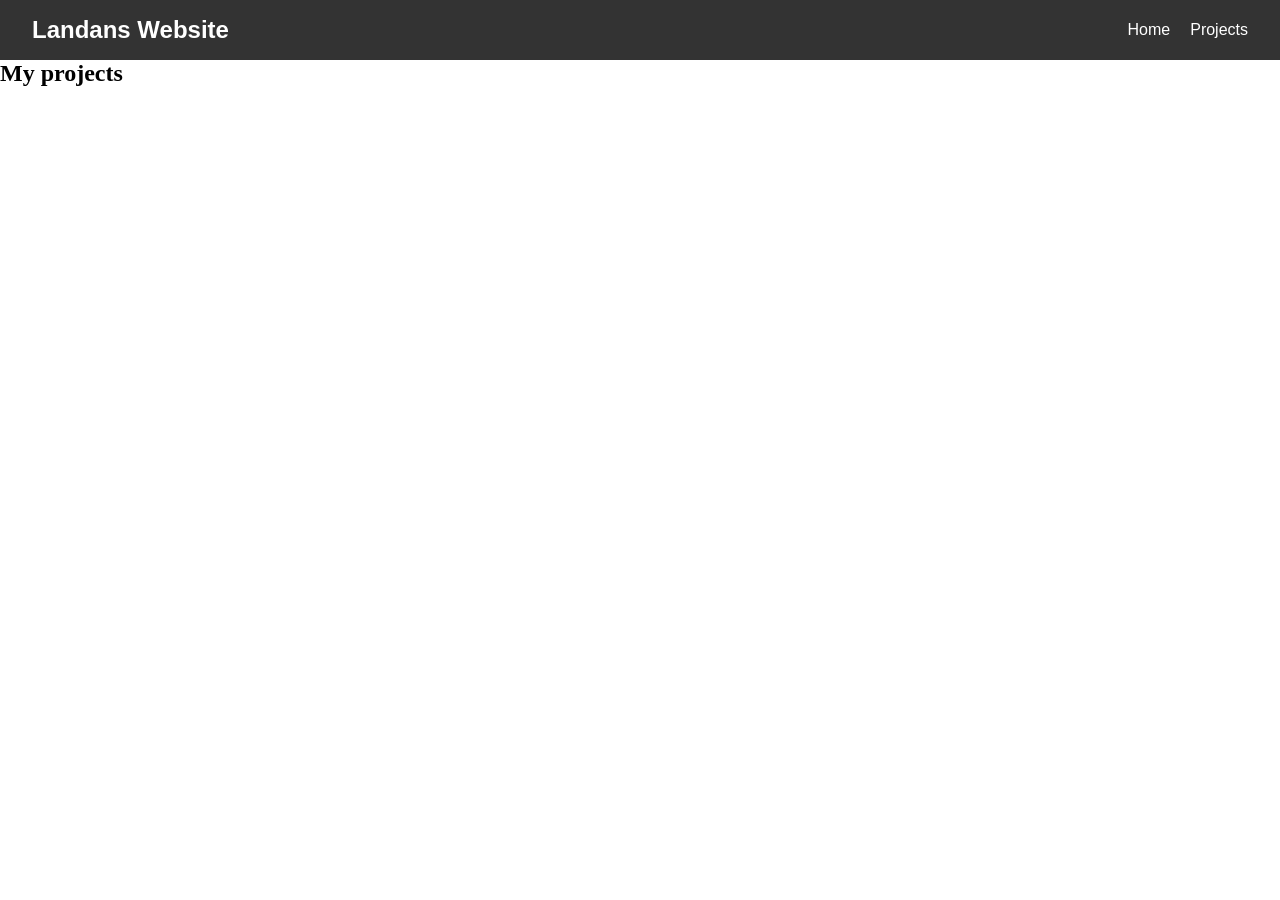
<file: about.html>
<html>
<head>
<meta charset="utf-8">
<title>Landan's Website.html</title>
<link href="style.css" rel="stylesheet" type="text/css">
</head>

<body> <nav class="navbar">
  <div class="nav-logo">Landans Website</div>
  <ul class="nav-links">
    <li><a href="index.html">Home</a></li>
    <li><a href="about.html">Projects</a></li>
  </ul>
</nav>
	<h2> My projects </h2>
	<iframe width="392" height="620" style="border: 0px;" src="https://studio.code.org/projects/applab/81Tbj2I9-vT9v-2EOF-zIFE-1vOzb8bz99vb/embed?nosource"></iframe>
	<iframe width="392" height="620" style="border: 0px;" src="https://studio.code.org/projects/applab/qFO1E6q6-zNzI-2NN9-q82O-I6INq8z1EFv9/embed?nosource"></iframe>
</body>
</html>
</file>
<file: style.css>
/* Basic Reset */
* {
  margin: 0;
  padding: 0;
  box-sizing: border-box;
}

/* Navbar Container */
.navbar {
  display: flex;
  justify-content: space-between;
  align-items: center;
  background-color: #333;
  padding: 1rem 2rem;
  font-family: Arial, sans-serif;
}

/* Logo Styling */
.nav-logo {
  color: white;
  font-size: 1.5rem;
  font-weight: bold;
}

/* Link List */
.nav-links {
  display: flex;
  list-style: none;
}

/* Individual Links */
.nav-links li {
  margin-left: 20px;
}

.nav-links a {
  color: white;
  text-decoration: none;
  transition: color 0.3s;
}

/* Hover Effect */
.nav-links a:hover {
  color: #ff9900;
}
</file>
